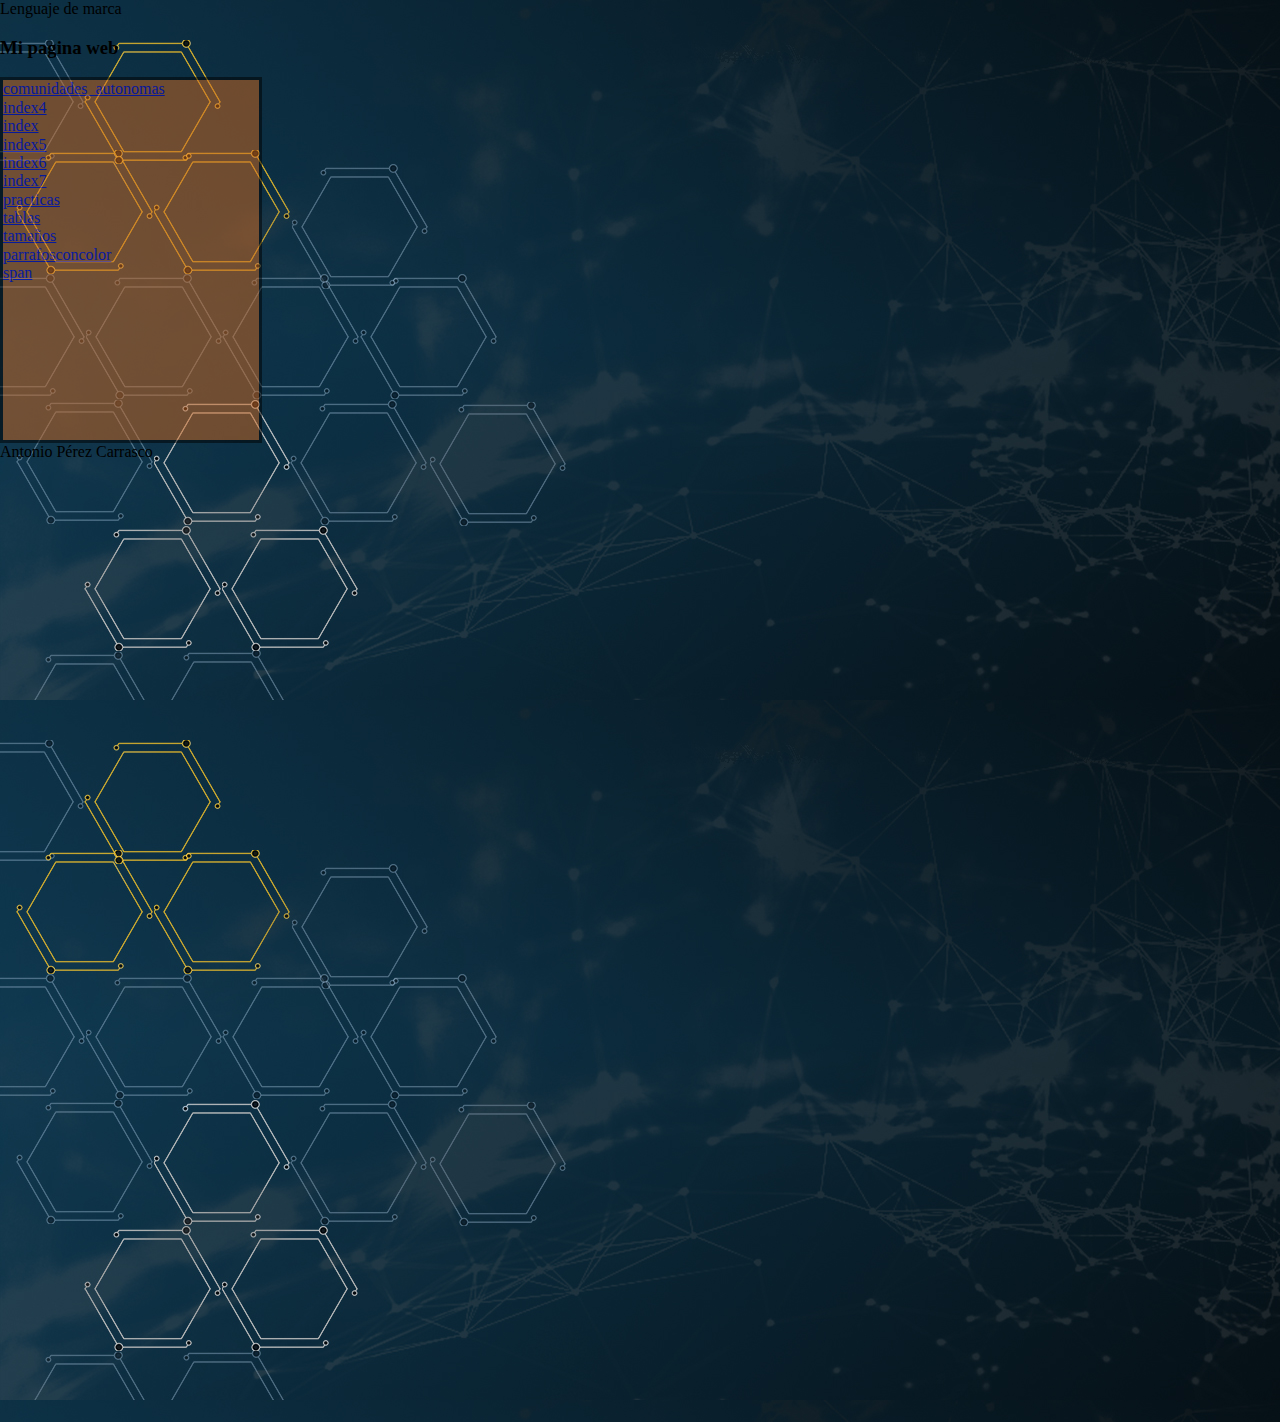
<file: index.html>
<!DOCTYPE html>
<html>
    <head>
        <meta charset="UTF-8">
        <meta http-equiv="X-UA-Compatible" content="IE-edge">
        <meta name="viewport" content="width=device-width, initial-scale-">
     
        <title>trabajos</title>
        <link rel="stylesheet" href="css/normalice.css">
        <link rel="stylesheet" href="css/estilos.css">
    </head>
    <body background="img/fondo.jpg">

        <header>Lenguaje de marca</header>


        <h3>Mi pagina web</h3>


        <div>
        <a href="src/comunidades_autonomas.html">comunidades_autonomas</a>
        <br>
        <a href="src/index.4.html">index4</a>
        <br>
        <a href="src/index.html">index</a>
        <br>
        <a href="src/index5.html">index5</a>
        <br>
        <a href="src/index6.html">index6</a>
        <br>
        <a href="src/index7.html">index7</a>
        <br>
        <a href="src/indexPracticasAntonioP.html">practicas</a>
        <br>
        <a href="src/tablas (2).html">tablas</a>
        <br>
        <a href="src/tamaños.html">tamaños</a>
        <br>
        <a href="src/parrafoconcolor.html">parrafosconcolor</a>
        <br>
        <a href="src/nuevohtml.html">span</a>
    </div>


    <footer>Antonio Pérez Carrasco</footer>

    </body>
</html>
</file>
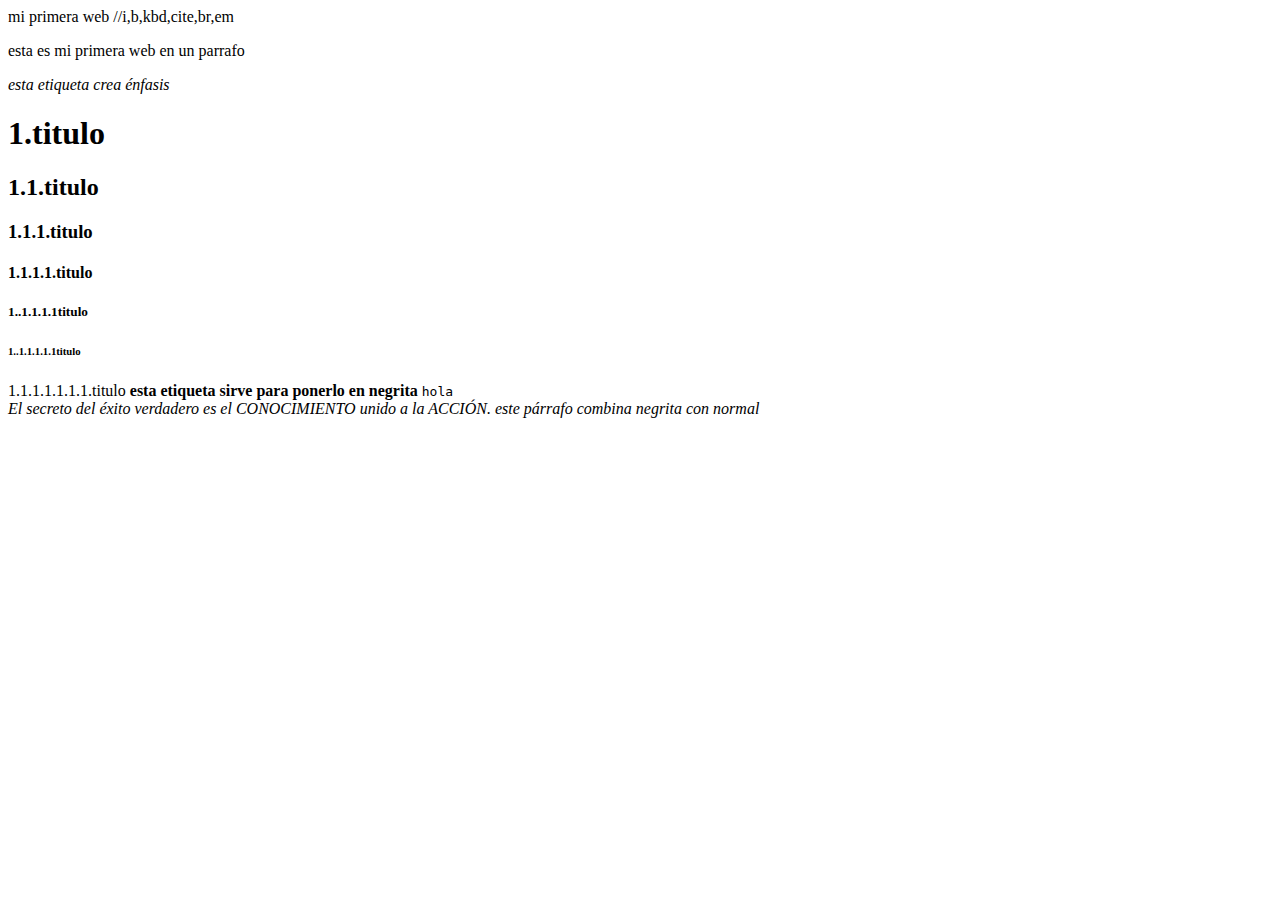
<file: src/index.html>
<!DOCTYPE html>
    <html>
        <head>
           <tittle>mi primera web</tittle>
        </head>
            <body>
                //i,b,kbd,cite,br,em
                <p>esta es mi primera web en un parrafo</p>
                <i>esta etiqueta crea énfasis</i>
                <h1>1.titulo</h1>
                <h2>1.1.titulo</h2>
                <h3>1.1.1.titulo</h3>
                <h4>1.1.1.1.titulo</h4>
                <h5>1..1.1.1.1titulo</h5>
                <h6>1..1.1.1.1.1titulo</h6>
                <h7>1.1.1.1.1.1.1.titulo</h7>
                <b>esta etiqueta sirve para ponerlo en negrita</b>
                <kbd>hola</kbd>
                <br>
                <cite>
                    El secreto del éxito verdadero es el CONOCIMIENTO unido a la ACCIÓN.
                </cite>
                <em>este párrafo combina negrita con normal</em>
            </body>
    
    </html>
</file>
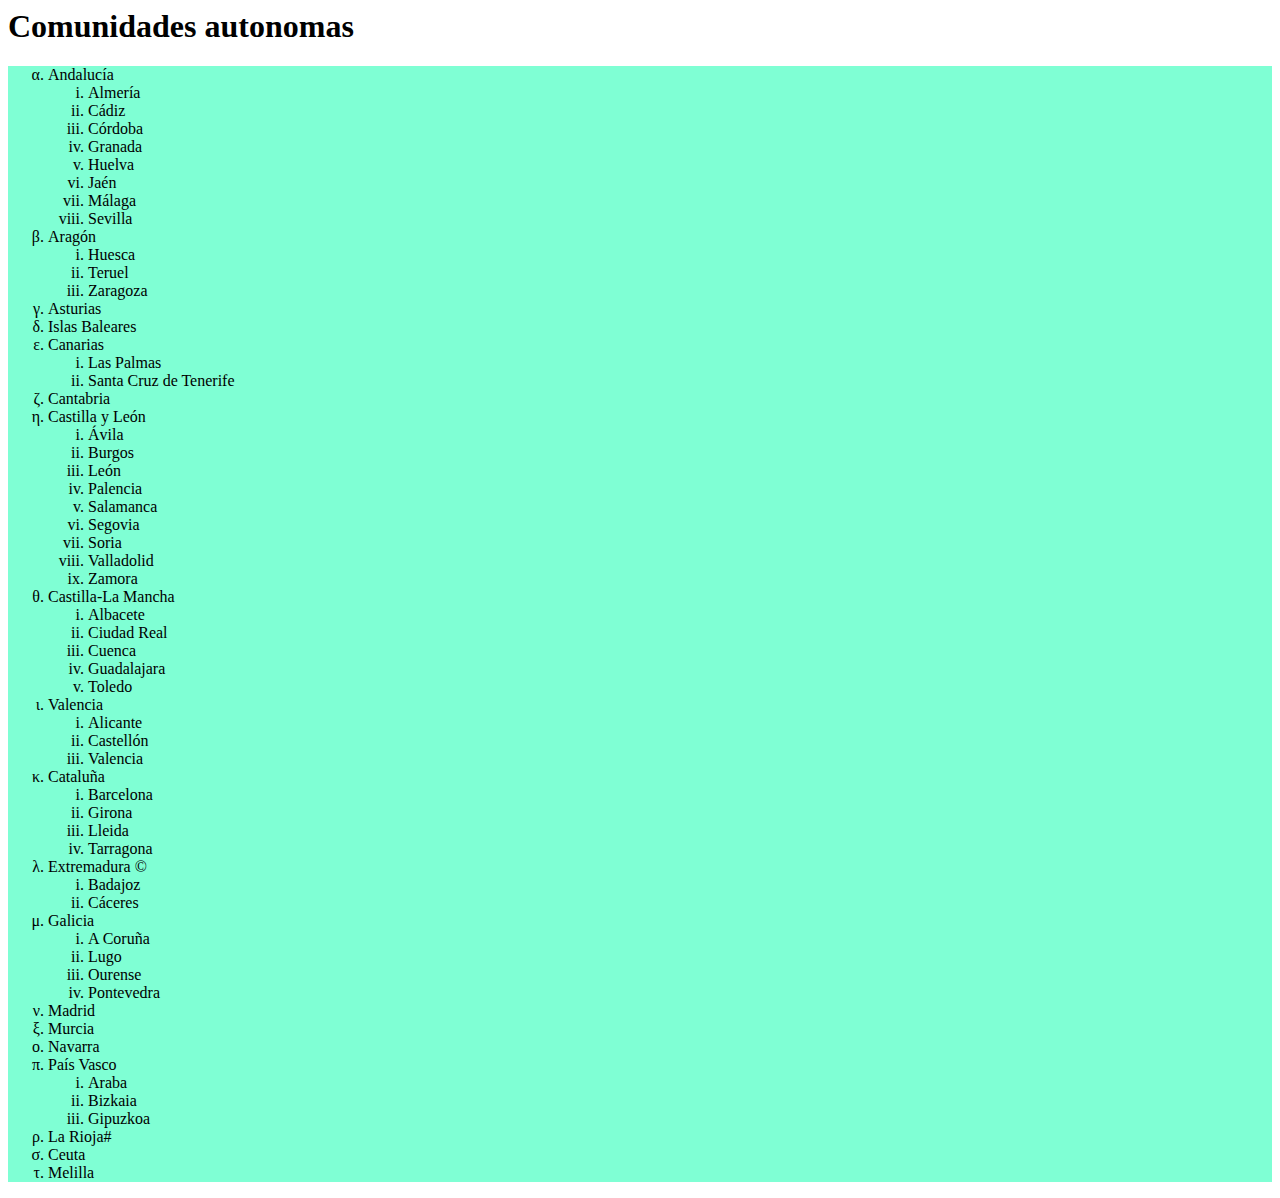
<file: src/comunidades_autonomas.html>
<DOCTYPE html>
    <html>
<head>
    <meta charset="UTF-8">
    <meta http-equiv="X-UA-Compatible" content="IE-edge">
    <meta name="viewport" content="width=device-width, initial-scale-">
    <title>comunidades</title>
    <style>
        .general{
            list-style: lower-greek;
        }
        .subg{
            list-style: lower-roman;
        }
        div{
            background-color: aquamarine;
            border-color: red;
            border: 300px;
            left: 0;
        }
    </style>
</head>
<body>
<h1>Comunidades autonomas</h1>
<div>
<ul class="general">
    
    <li>Andalucía</li>
    <ul class="subg">
        <li>Almería</li>
        <li>Cádiz</li>
        <li>Córdoba</li>
        <li>Granada</li>
        <li>Huelva</li>
        <li>Jaén</li>
        <li>Málaga</li>
        <li>Sevilla</li>

    </ul>
    <li>Aragón</li>
    <ul class="subg">
        <li>Huesca</li>
        <li>Teruel</li>
        <li>Zaragoza</li>
        

    </ul>
    <li>Asturias</li>
    
    <li>Islas Baleares</li>
    
    <li>Canarias</li>
    <ul class="subg">
        <li>Las Palmas</li>
        <li>Santa Cruz de Tenerife</li>
    </ul>
    <li>Cantabria</li>
    
    <li>Castilla y León</li>
    <ul class="subg">
        <li>Ávila</li>
        <li>Burgos</li>
        <li>León</li>
        <li>Palencia</li>
        <li>Salamanca</li>
        <li>Segovia</li>
        <li>Soria</li>
        <li>Valladolid</li>
        <li>Zamora</li>
    </ul>
    <li>Castilla-La Mancha</li>
    <ul class="subg">
        <li>Albacete</li>
        <li>Ciudad Real</li>
        <li>Cuenca</li>
        <li>Guadalajara</li>
        <li>Toledo</li>
    </ul>
    <li>Valencia</li>
    <ul class="subg">
        <li>Alicante</li>
        <li>Castellón</li>
        <li>Valencia</li>
        
    </ul>
    <li>Cataluña</li>
    <ul class="subg">
        <li>Barcelona</li>
        <li>Girona</li>
        <li>Lleida</li>
        <li>Tarragona</li>
    </ul>
    <li>Extremadura &copy; </li>
    <ul class="subg">
        <li>Badajoz</li>
        <li>Cáceres</li>
    </ul>
    <li>Galicia</li>
    <ul class="subg">
        <li>A Coruña</li>
        <li>Lugo</li>
        <li>Ourense</li>
        <li>Pontevedra</li>
    </ul>
    <li>Madrid</li>
   <li>Murcia</li>
   <li>Navarra</li>
    <li>País Vasco</li>
    <ul class="subg">
        <li>Araba</li>
        <li>Bizkaia</li>
        <li>Gipuzkoa</li>
    </ul>
    <li>La Rioja&#35;

    </li>
   
    <li>Ceuta</li>
    <li>Melilla</li>
</ul>
</div>
</body>
    </html>
</file>
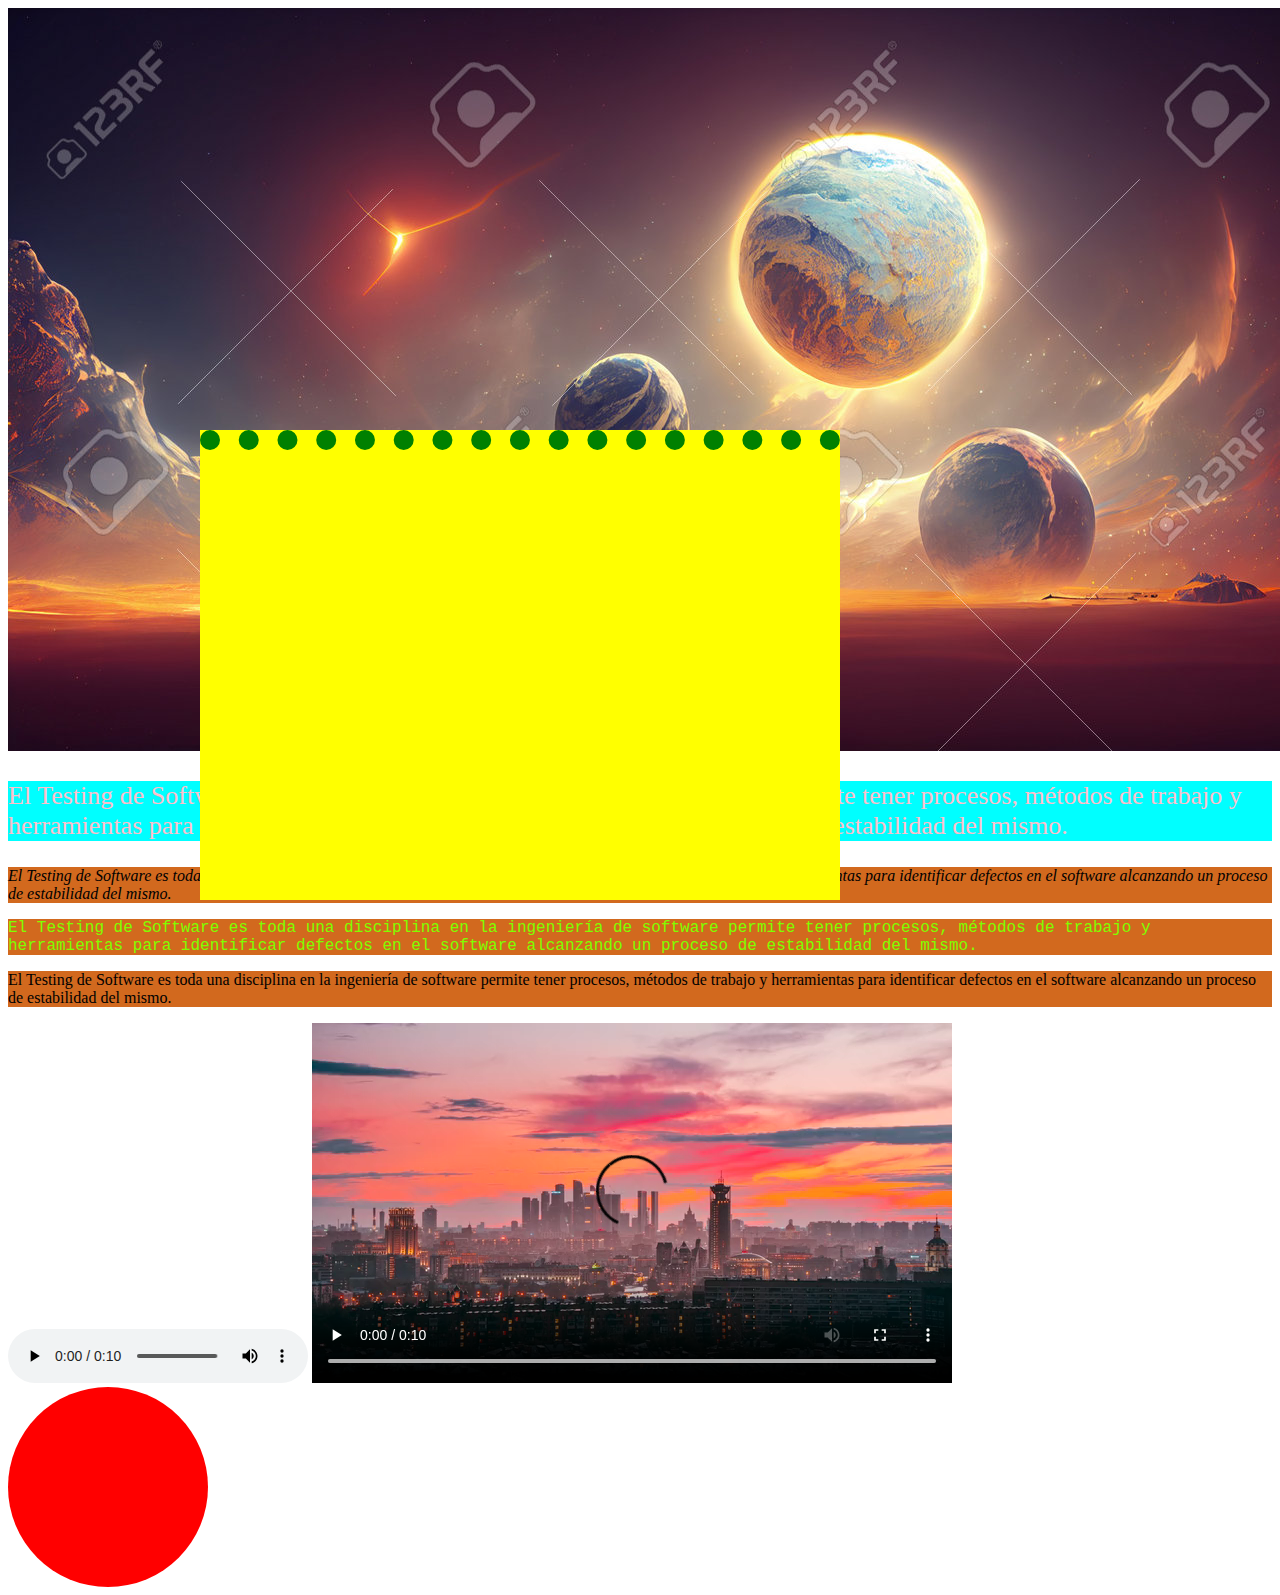
<file: src/index.4.html>
<!DOCTYPE html>
<html>
    <head>
        <meta charset="UTF-8">
        <meta http-equiv="X-UA-Compatible" content="IE-edge">
        <meta name="viewport" content="width=device-width, initial-scale-">
        <title>Repaso css</title>

        <style>
            #p1{
                font-style: italic;
            }
            #p2{
                color: green;
                background-color: aqua;
            }
            p{
                background-color: chocolate;
            }
            .c1{
                font-style: 1600px;
                color: blueviolet;
            }
            .clase2{
                font-family: 'Courier New', Courier, monospace;
                color: chartreuse;
            }
            .azul{
                border-bottom: blue solid groove 5px;
                border-top: green 20px dotted;
                width: 50vw;
                height: 50vh;
                position: fixed;
                left: 200px;
                bottom: 0px;
               /* top: 200px;*/
                background-color: yellow;
            }
        </style>
    </head>
    <body>
        <img src="./../img/hola.jpg">
        <p  style= "color: pink; font-size: 26px;"  id="p2" >El Testing de Software es toda una disciplina en la ingeniería de software permite tener procesos, métodos de trabajo y herramientas para identificar defectos en el software alcanzando un proceso de estabilidad del mismo.</p>
        <p id="p1">El Testing de Software es toda una disciplina en la ingeniería de software permite tener procesos, métodos de trabajo y herramientas para identificar defectos en el software alcanzando un proceso de estabilidad del mismo.</p>
        <p class="c1 clase2 ">El Testing de Software es toda una disciplina en la ingeniería de software permite tener procesos, métodos de trabajo y herramientas para identificar defectos en el software alcanzando un proceso de estabilidad del mismo.</p>
        <p >El Testing de Software es toda una disciplina en la ingeniería de software permite tener procesos, métodos de trabajo y herramientas para identificar defectos en el software alcanzando un proceso de estabilidad del mismo.</p>
        <audio src="./../audio/ambient-piano-logo-165357.mp3" controls>ssss</audio>
        <video src="./../vid/173137 (360p).mp4" controls>ssss</video>
        <div style="width: 200px; height: 200px; background-color: red; border-radius: 50%;"></div>
        <div class="azul"></div>



    </body>
</html>
</file>
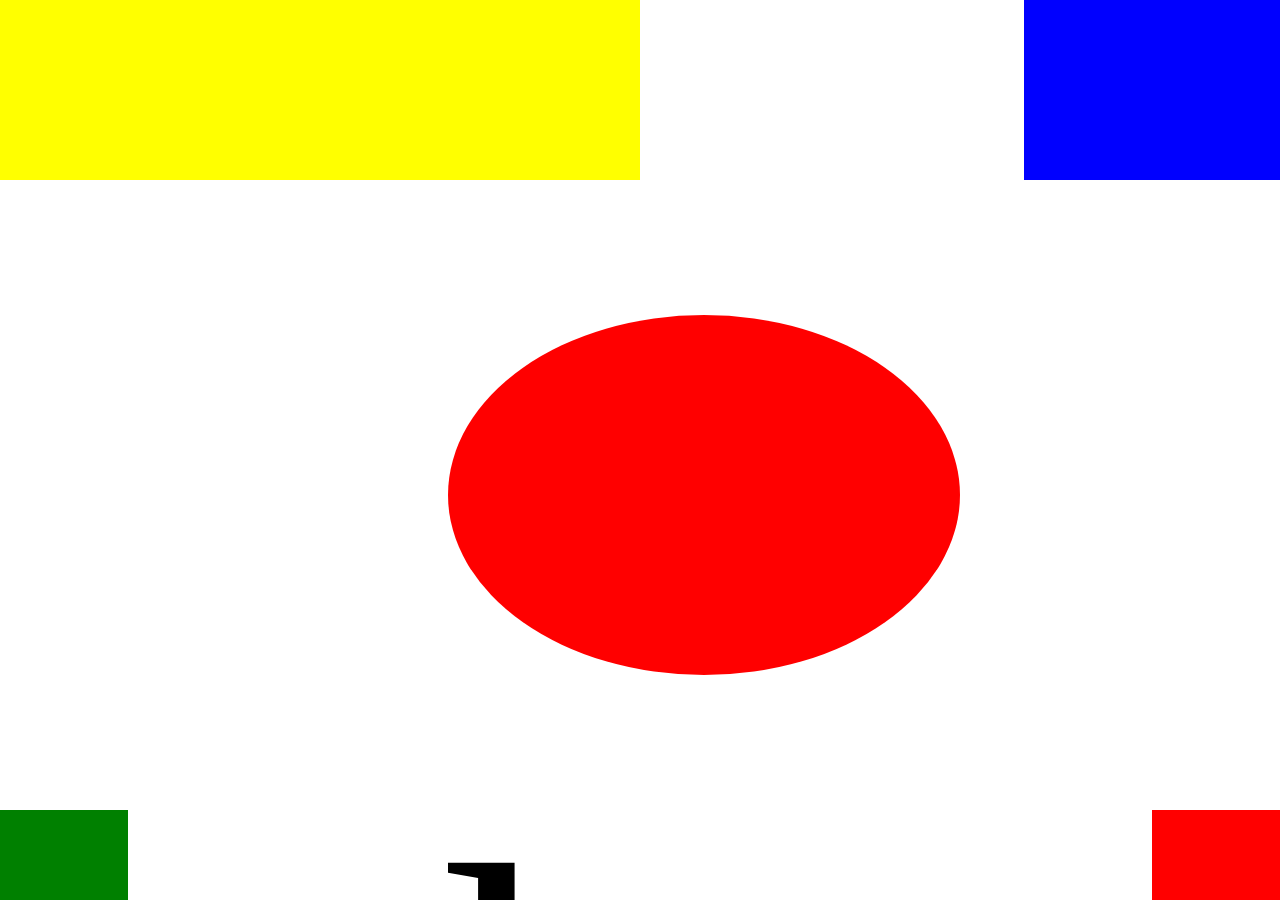
<file: src/index5.html>
<!DOCTYPE html>
<html>
    <head>
        <meta charset="UTF-8">
        <meta http-equiv="X-UA-Compatible" content="IE-edge">
        <meta name="viewport" content="width=device-width, initial-scale-">
        <title>position</title>
        <style>
            .p1{
                position: fixed;
                width: 50vw; 
                height: 20vh; 
                background-color: yellow; 
                top: 0; 
                left: 0;
            }
            .p2{
                position: fixed;
                width: 20vw; 
                height: 20vh;  
                background-color: blue; 
                top: 0px; 
                left: 80vw;
                bottom: 100vh;
                right: 0;
            }
            .p3{
                position: fixed;
                width: 40vw; 
                height: 40vh; 
                background-color: red;
                 border-radius: 50%;
                 top: 35vh;
                 /*bottom: 50vh;*/
                 left: 35vw;
                 /*right: 50vw;*/
            }
            .p4{
                position: fixed;
                width: 10vw; 
                height: 10vh;  
                background-color: green; 
                bottom: 0px; 
                left: 0px;

            }
            .p5{
                position: fixed;
                width: 10vw; 
                height: 10vh;  
                background-color: red; 
                bottom: 0px; 
                right: 0px;
            }
        </style>
    </head>
    <body>
        <div class="p1" ></div>
        <div class="p2" ></div>
        <div class="p3"><p style="font-size: 50vh;">buenos dias</p></div>
        <div  class="p4"></div>
        <div class="p5" ></div>
    </body>
</html>
</file>
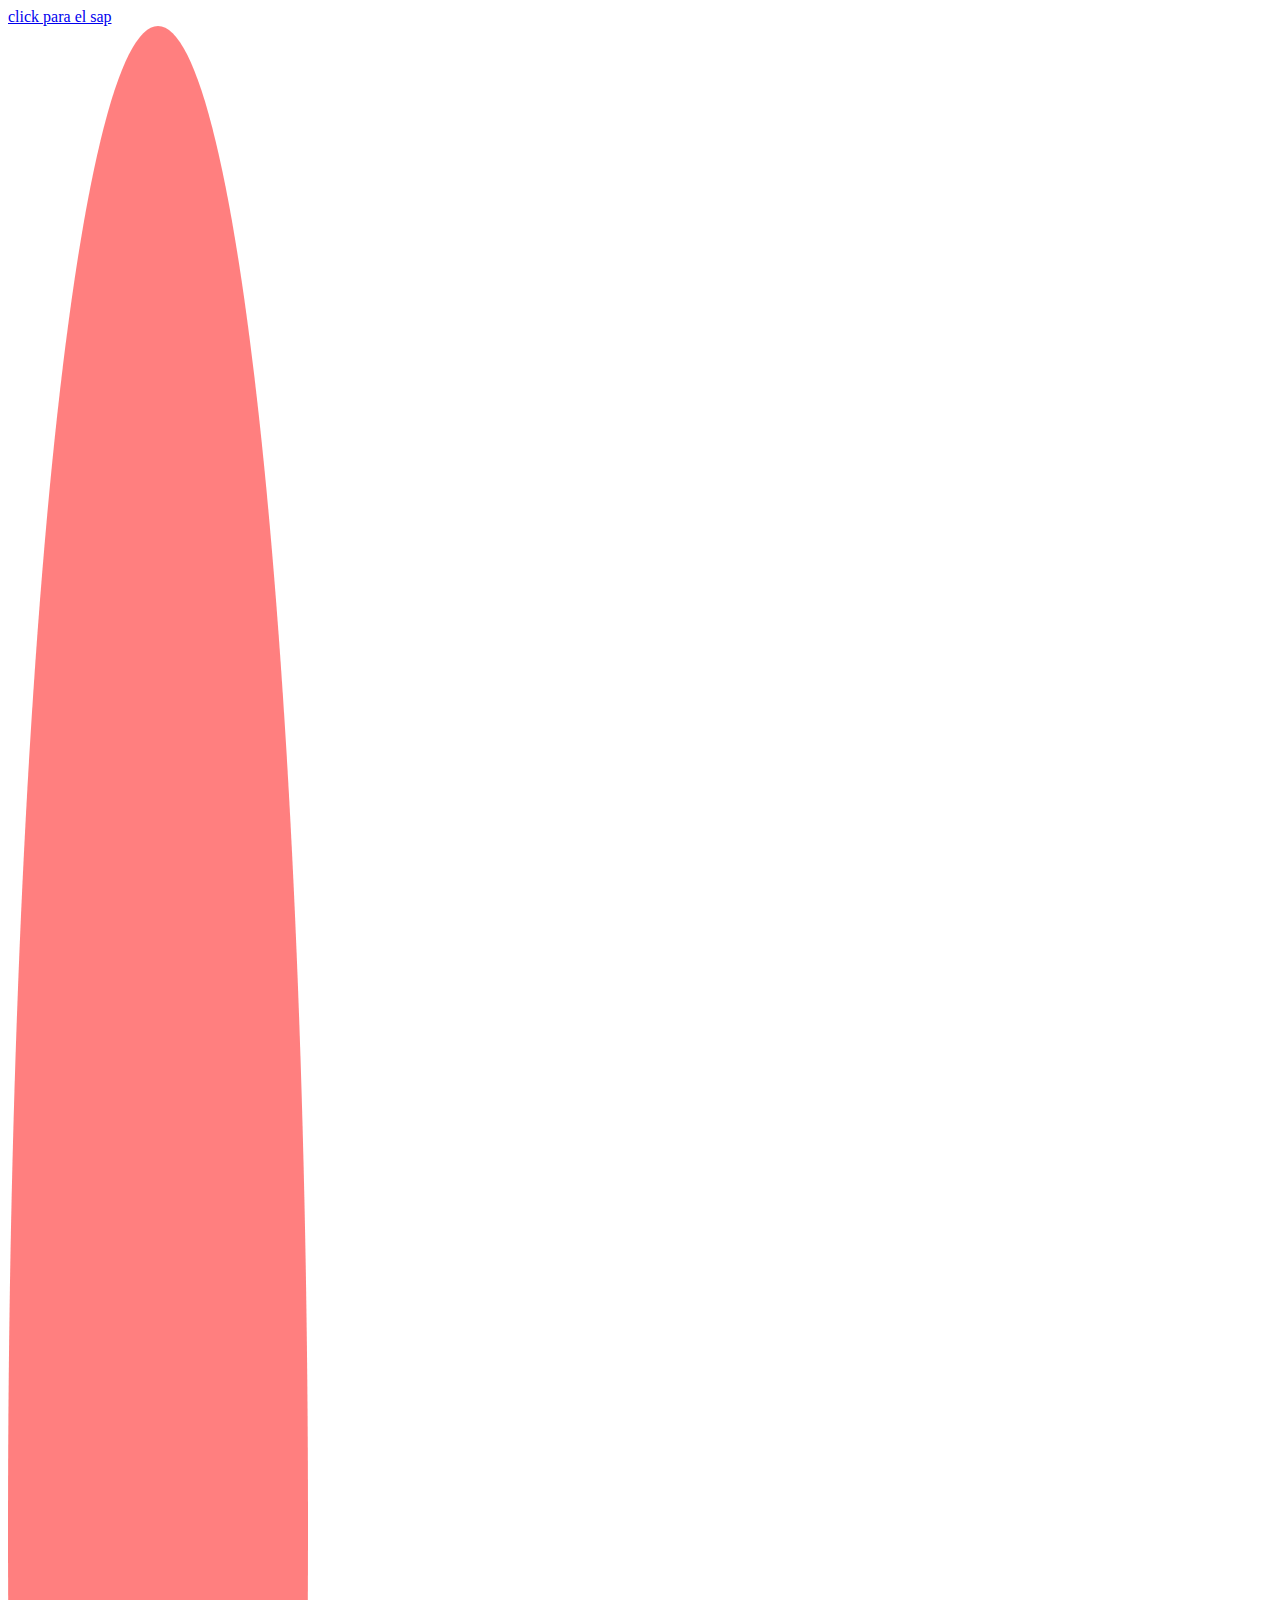
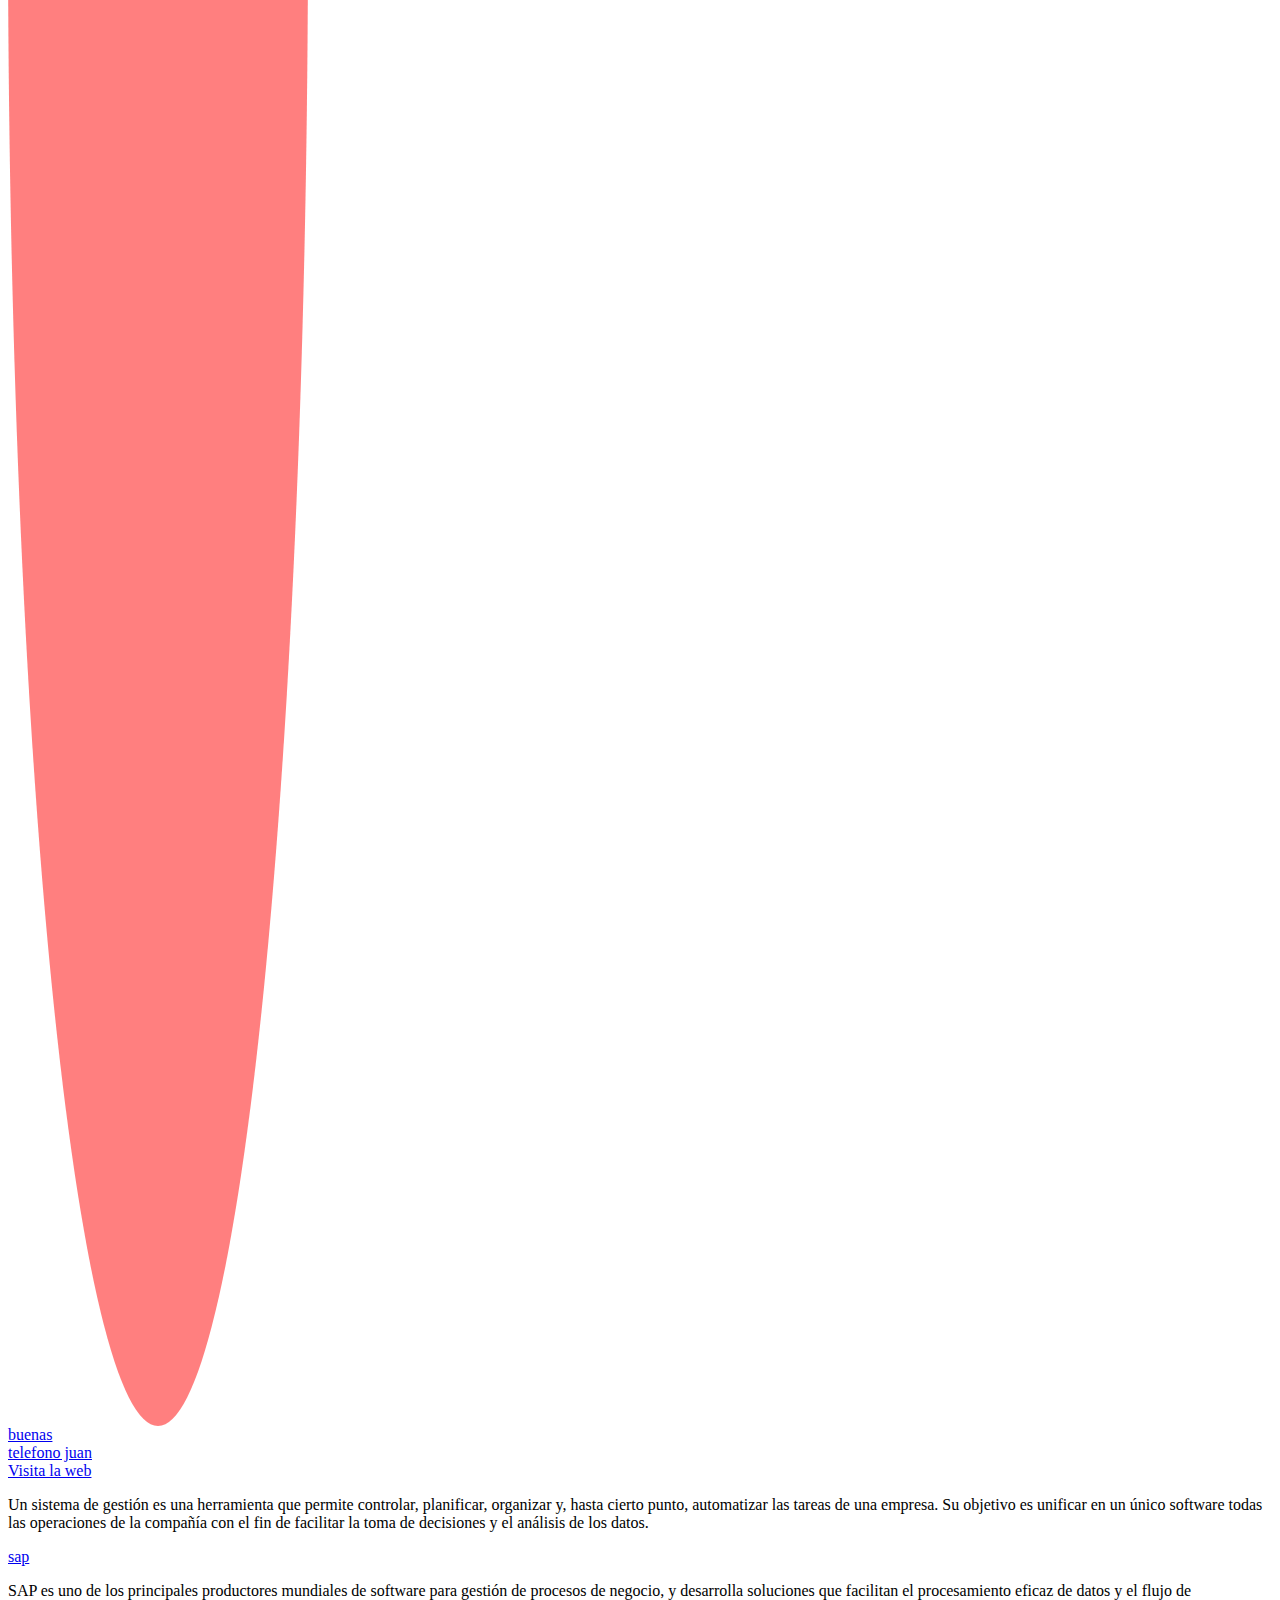
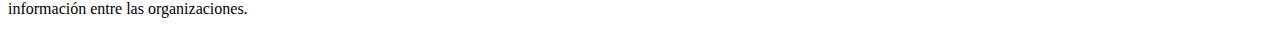
<file: src/index6.html>
<!DOCTYPE html>
<html>
    <head>
        <meta charset="UTF-8">
        <meta http-equiv="X-UA-Compatible" content="IE-edge">
        <meta name="viewport" content="width=device-width, initial-scale-">
        <title>anclaje</title>
        <style>
            a{
                display: block;
            }
            .bolita{
                background-color: red;
                width: 300px;
                height: 3000px;
                border-radius: 50%;
                position: static;
                left: calc(50vw - 150px);
                top: calc(50vh - 150px);
                opacity: 50%;
            }
            *{
                scroll-behavior: smooth;
            }
        </style>
    </head>
    <body>
        <a href="#sap"> click para el sap</a>
        <div class="bolita"></div>
        <a href="mailto:sjajasjajdajs@gmail.com">buenas </a>
        <a href="tel: +3469696969">telefono juan </a>
        <a href="https://www.sage.com/es-es/blog/sistema-de-gestion-empresarial-que-es/" target="_blank">Visita la web</a>
        <p>Un sistema de gestión es una herramienta que permite controlar, planificar, organizar y, hasta cierto punto, automatizar las tareas de una empresa. Su objetivo es unificar en un único software todas las operaciones de la compañía 
            con el fin de facilitar la toma de decisiones y el análisis de los datos.</p>
            <a href="https://www.sap.com/spain/about/what-is-sap.html" target="_self" title="Explicando lo que es el sap">sap</a>
            <p id="sap">SAP es uno de los principales productores mundiales de software para gestión de procesos de negocio, y desarrolla soluciones que facilitan el procesamiento eficaz de datos y el flujo de información entre las organizaciones.
           </p> 
          
    </body>
</html>
</file>
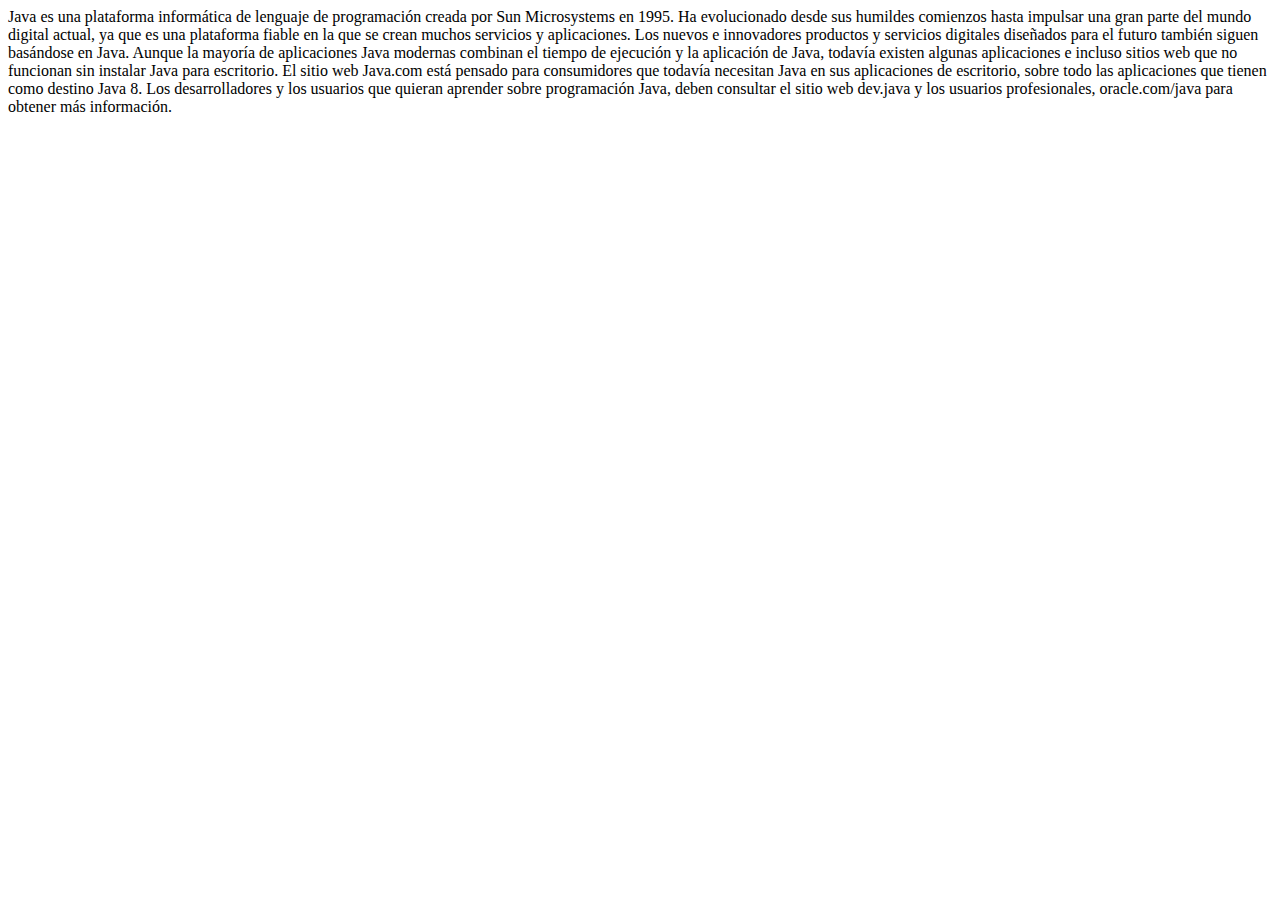
<file: src/index7.html>
<DOCTYPE html>
    <html>
<head>
    <meta charset="UTF-8">
    <meta http-equiv="X-UA-Compatible" content="IE-edge">
    <meta name="viewport" content="width=device-width, initial-scale-">
    <title>medidas rem em</title>

</head>
<body>
<p>
    Java es una plataforma informática de lenguaje de programación creada por Sun Microsystems en 1995.
     Ha evolucionado desde sus humildes comienzos hasta impulsar una gran parte del mundo digital actual, 
     ya que es una plataforma fiable en la que se crean muchos servicios y aplicaciones. 
     Los nuevos e innovadores productos y servicios digitales diseñados 
     para el futuro también siguen basándose en Java.
    Aunque la mayoría de aplicaciones Java modernas combinan el 
    tiempo de ejecución y la aplicación de Java, todavía existen algunas aplicaciones e incluso sitios web 
    que no funcionan sin instalar Java para escritorio. El sitio web Java.com está pensado para consumidores
     que todavía necesitan Java en sus aplicaciones de escritorio, sobre todo las aplicaciones que tienen como
      destino Java 8. Los desarrolladores y los usuarios que quieran aprender sobre programación Java,
       deben consultar el sitio web dev.java y los usuarios profesionales, oracle.com/java para obtener más 
       información.
</p>

</body>
    </html>
</file>
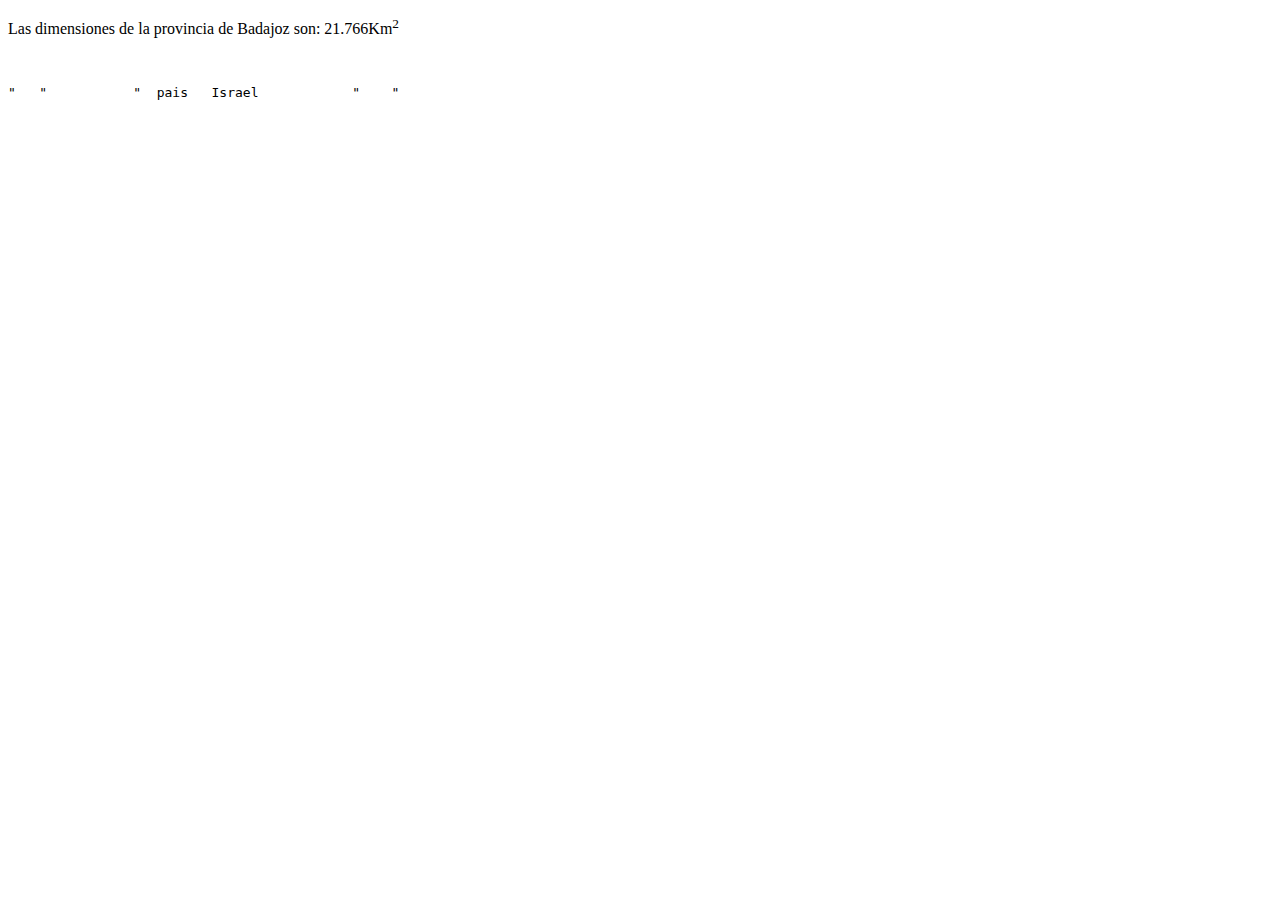
<file: src/indexPracticasAntonioP.html>
<!DOCTYPE html>
<html>
    <head>
        <meta charset="utf-8">
        <meta http-equiv="X-UA_Compatible" content="IE-edge">
        <meta name="viewport" content="width=device, initial-scale=1.0">
        <meta name="autor" content="Antonio">
        <meta name="description" content="un blog sobre el uso de etiquetas">
        <meta name="keyword" content="estiquetas,texto,html,basico">
        <!--INFO-->
        <title>Etiquta de texto</title>
        <!--Links-->



    </head>
    <body>

        <p>Las dimensiones de la provincia de Badajoz son: 21.766Km<sup>2</sup></p><br>
        <pre>"   "           "  pais   Israel            "    "</pre>

    </body>
</html>
</file>
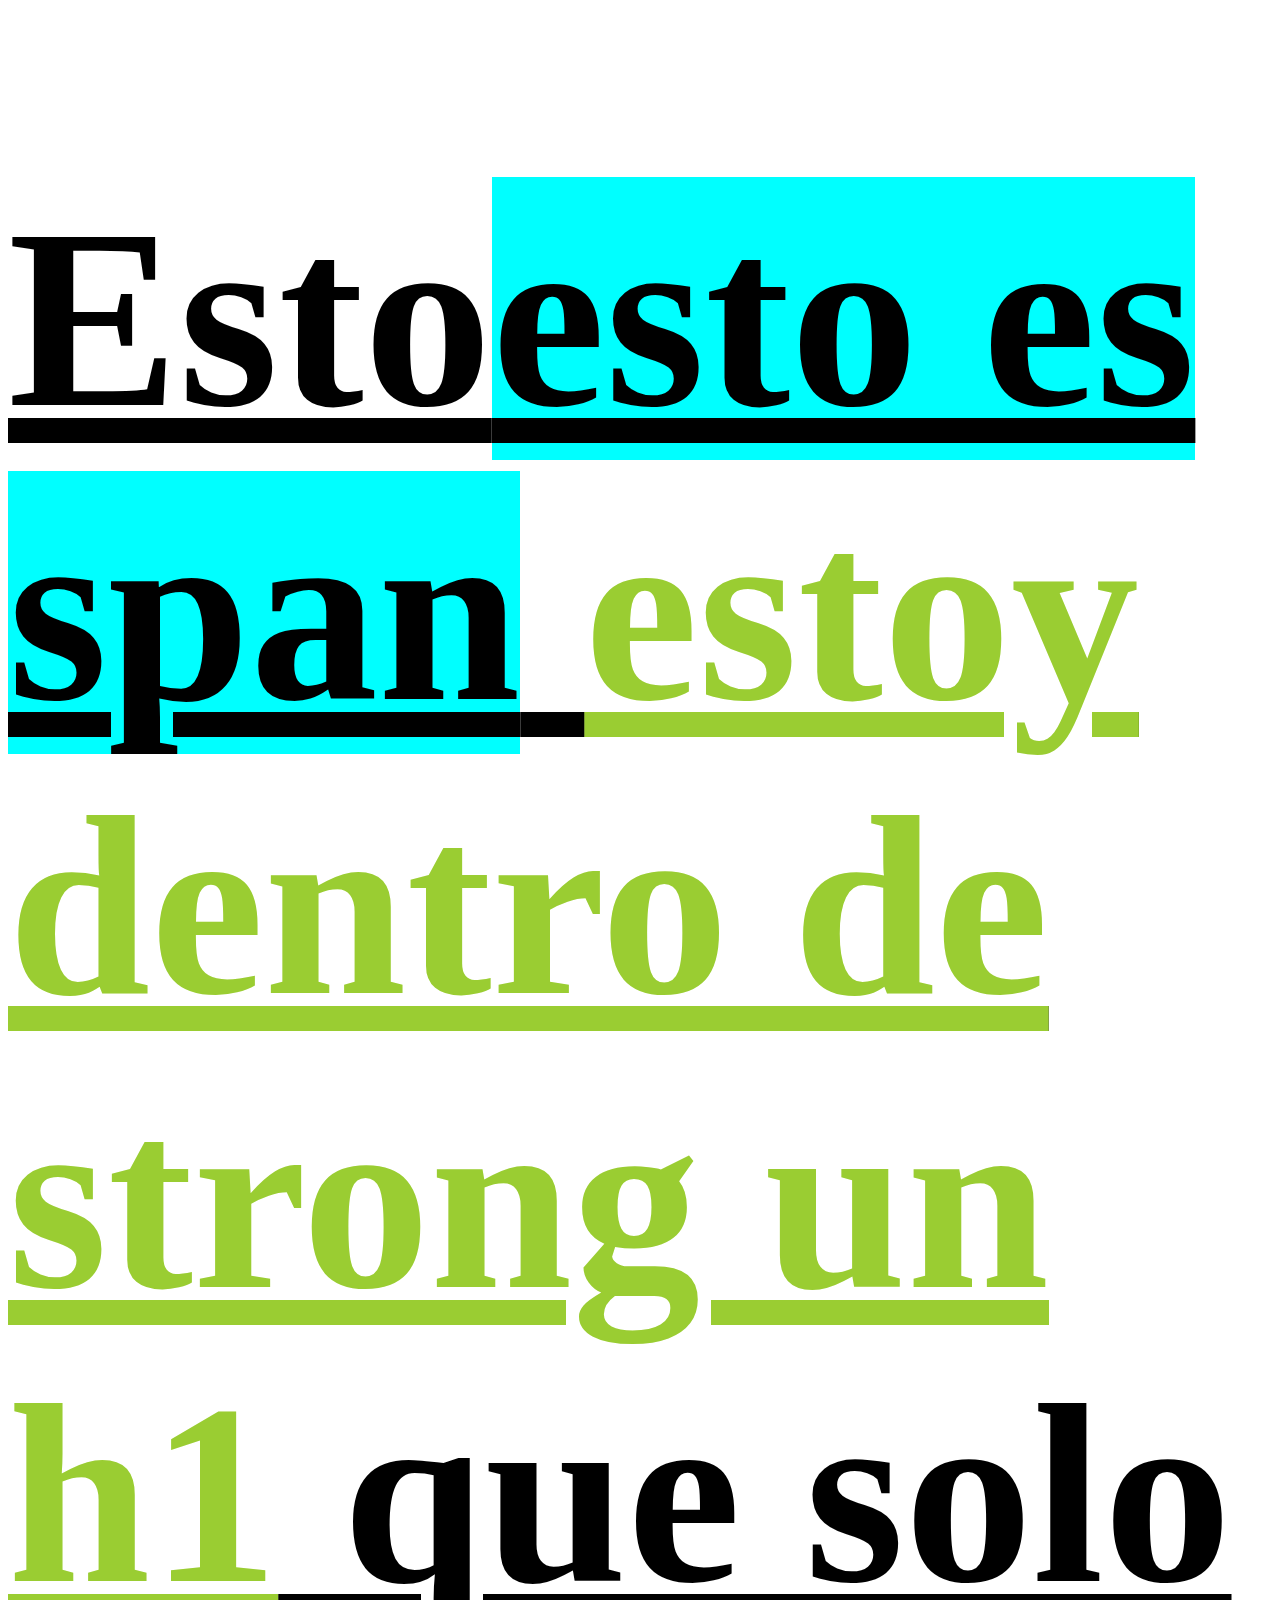
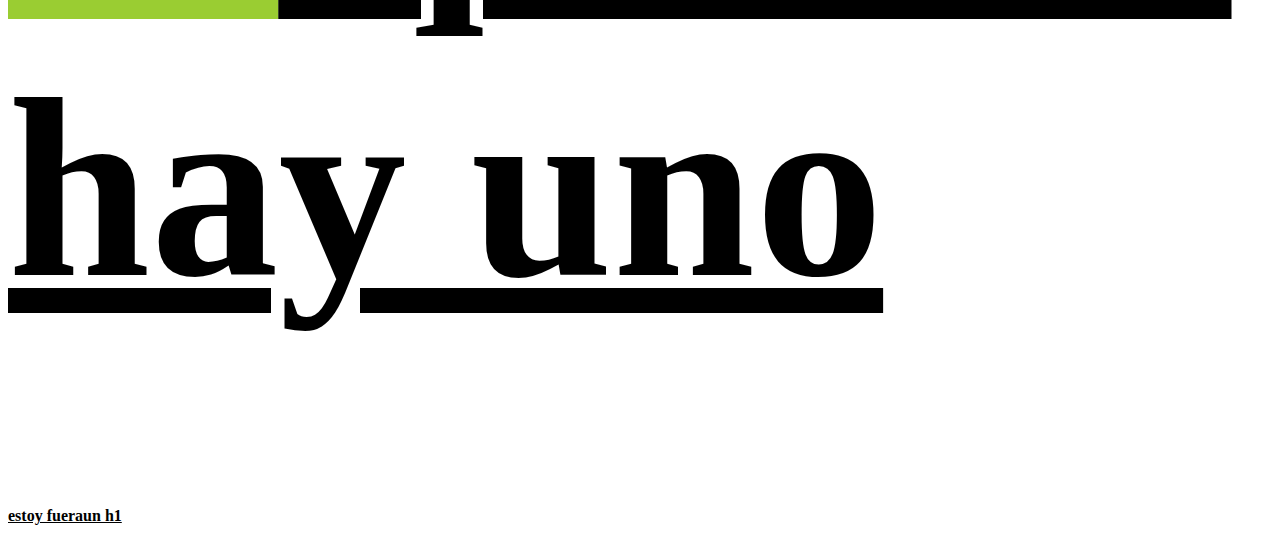
<file: src/nuevohtml.html>
<!DOCTYPE html>
<html>
    <head>
        <meta charset="UTF-8">
        <meta http-equiv="X-UA-Compatible" content="IE-edge">
        <meta name="viewport" content="width=device-width, initial-scale-">
        <title>Document</title>
        <style>
            h1, strong{
                text-decoration: underline;
                
            }

            h1{
                font-size: max(20px, 20vw) ;/*min (valor1 , valor2)*/
                
            }
            h1 strong{/*para todos los strong dentro de un h1*/
                color: yellowgreen/*1 em = 16px*/
                
           
            }
            h1>span{/* al descendiente directo*/
                background-color: aqua;
            }
            
        </style>
    </head>
    <body>
        <h1>Esto<span>esto es span</span> <strong><span>estoy dentro de strong un h1</span></strong> que solo hay uno</h1>
        <strong> estoy fueraun h1</strong>
    </body>
</html>
</file>
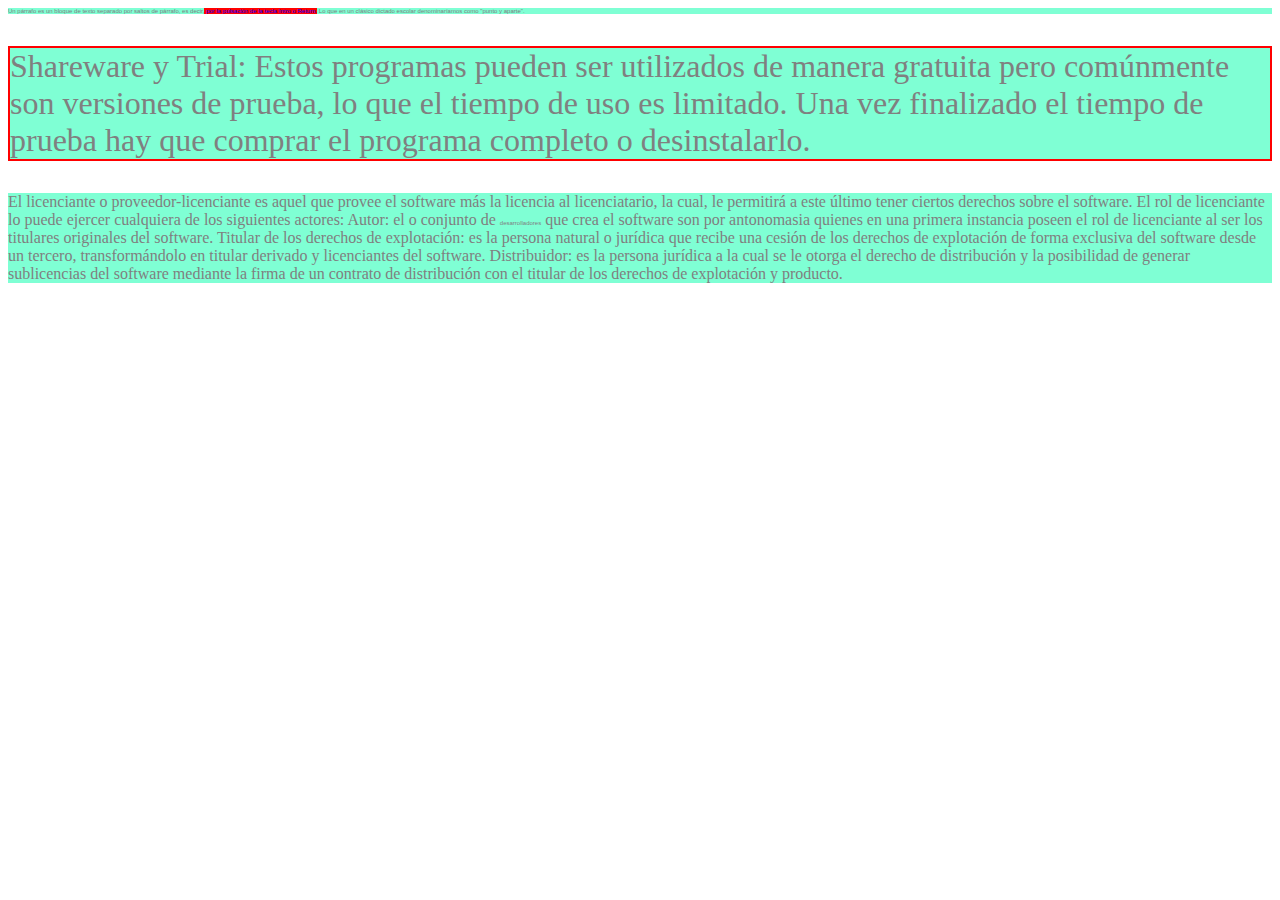
<file: src/parrafoconcolor.html>
<!DOCTYPE html>
<html>

<head>
<title>Parrafo con color</title>
<style  >
    p{  color: gray;
        background-color: aquamarine;
    
    
    }
    #p2{
        font-size: 32px;
        border: red 2px solid;
    } 
    .stp{
        font-family: Verdana, Geneva, Tahoma, sans-serif;
        font-size: 6px;
    }

</style>
</head>
<body>
    <p class="stp">Un párrafo es un bloque de texto separado por saltos de párrafo, es decir,<span style="color: blue; background-color: red;" > por la pulsación de la tecla Intro o Return.</span> Lo que en un clásico dictado escolar denominaríamos como "punto y aparte".</p>
    <p id="p2">Shareware y Trial: Estos programas pueden ser utilizados de manera gratuita pero comúnmente son versiones de prueba, lo que el tiempo de uso es limitado. Una vez finalizado el tiempo de prueba hay que comprar el programa completo o desinstalarlo.</p>
    <p >
        El licenciante o proveedor-licenciante es aquel que provee el software más la licencia al licenciatario, la cual, le permitirá a este último tener ciertos derechos sobre el software. El rol de licenciante lo puede ejercer cualquiera de los siguientes actores:

        Autor: el o conjunto de <span class="stp">desarrolladores</span> que crea el software son por antonomasia quienes en una primera instancia poseen el rol de licenciante al ser los titulares originales del software.
        Titular de los derechos de explotación: es la persona natural o jurídica que recibe una cesión de los derechos de explotación de forma exclusiva del software desde un tercero, transformándolo en titular derivado y licenciantes del software.
        Distribuidor: es la persona jurídica a la cual se le otorga el derecho de distribución y la posibilidad de generar sublicencias del software mediante la firma de un contrato de distribución con el titular de los derechos de explotación y producto.  
    </p>

</body>


</html>
</file>
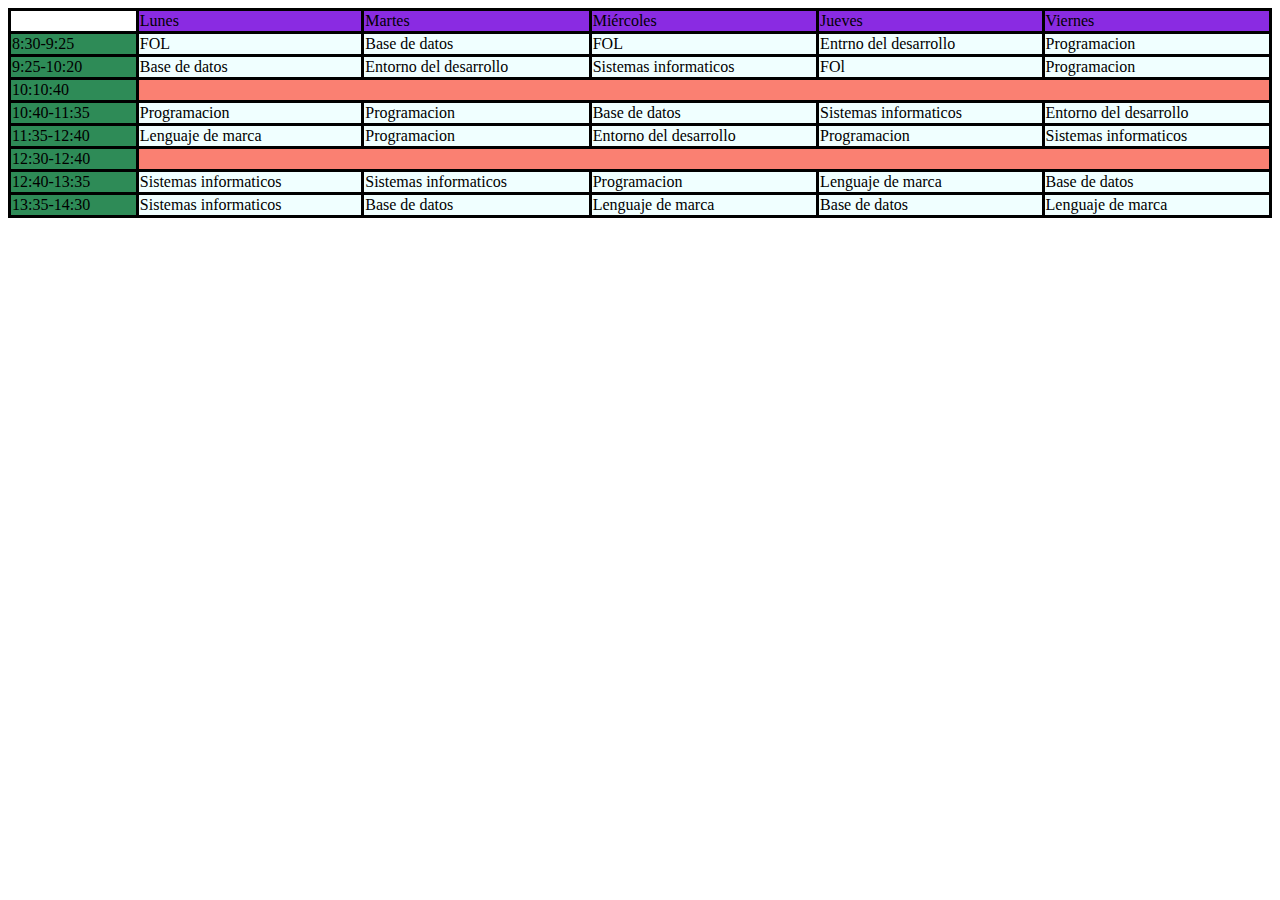
<file: src/tablas (2).html>
<!DOCTYPE html>
<html>
    <head>
        <meta charset="UTF-8">
        <meta http-equiv="X-UA-Compatible" content="IE-edge">
        <meta name="viewport" content="width=device-width, initial-scale-">
        <title>tablas</title>
        <style>
            table{
               border-color: brown 5px ;
               border: solid;
               width: 100%;
               border-collapse: collapse;

            }
            .d{
                border: 3px solid;
                border-color: black;
                background-color: blueviolet;
            }
            .h{
                background-color: seagreen;
                border: 3px solid;
            }
            .blanco{
                background-color: white;
            }
            .recreo{
                background-color: salmon;
                border: 3px solid;
            }
            .clase{
                border: solid 3px;
                background-color: azure;

            }
            .c{
                border: solid;
            }


            </style>




    </head>
        <body>
            <table>

                <tr class="d">
                    <td class="blanco"> </td>
                    <td class="c">Lunes</td>
                    <td class="c">Martes</td>
                    <td class="c">Miércoles</td>
                    <td class="c">Jueves</td>
                    <td class="c">Viernes</td>
                </tr>
                <tr class="clase">
                    <td class="h">8:30-9:25</td>
                    <td class="c">FOL</td>
                    <td class="c">Base de datos</td>
                    <td class="c">FOL</td>
                    <td class="c">Entrno del desarrollo</td>
                    <td class="c">Programacion</td>
                </tr>
                <tr class="clase">
                    <td class="h">9:25-10:20</td>
                    <td class="c">Base de datos</td>
                    <td class="c">Entorno del desarrollo</td>
                    <td class="c">Sistemas informaticos</td>
                    <td class="c">FOl</td>
                    <td class="c">Programacion</td>
                </tr>
                <tr class="recreo">
                    <td class="h">10:10:40</td>
                    <td></td>
                    <td></td>
                    <td></td>
                    <td></td>
                    <td></td>
                </tr>
                <tr class="clase">
                    <td class="h">10:40-11:35</td>
                    <td class="c">Programacion</td>
                    <td class="c">Programacion</td>
                    <td class="c">Base de datos</td>
                    <td class="c">Sistemas informaticos</td>
                    <td class="c">Entorno del desarrollo</td>
                </tr>
                <tr class="clase">
                    <td class="h">11:35-12:40</td>
                    <td class="c">Lenguaje de marca</td>
                    <td class="c">Programacion</td>
                    <td class="c">Entorno del desarrollo</td>
                    <td class="c">Programacion</td>
                    <td class="c">Sistemas informaticos</td>
                </tr>
                <tr class="recreo">
                    <td class="h">12:30-12:40</td>
                    <td></td>
                    <td></td>
                    <td></td>
                    <td></td>
                    <td></td>
                </tr>
                <tr class="clase">
                    <td class="h">12:40-13:35</td>
                    <td class="c">Sistemas informaticos</td>
                    <td class="c">Sistemas informaticos</td>
                    <td class="c">Programacion</td>
                    <td class="c">Lenguaje de marca</td>
                    <td class="c">Base de datos</td>
                </tr>
                <tr class="clase">
                    <td class="h">13:35-14:30</td>
                    <td class="c">Sistemas informaticos</td>
                    <td class="c">Base de datos</td>
                    <td class="c">Lenguaje de marca</td>
                    <td class="c">Base de datos</td>
                    <td class="c">Lenguaje de marca</td>
                </tr>
            </table>



        </body>
</html>
</file>
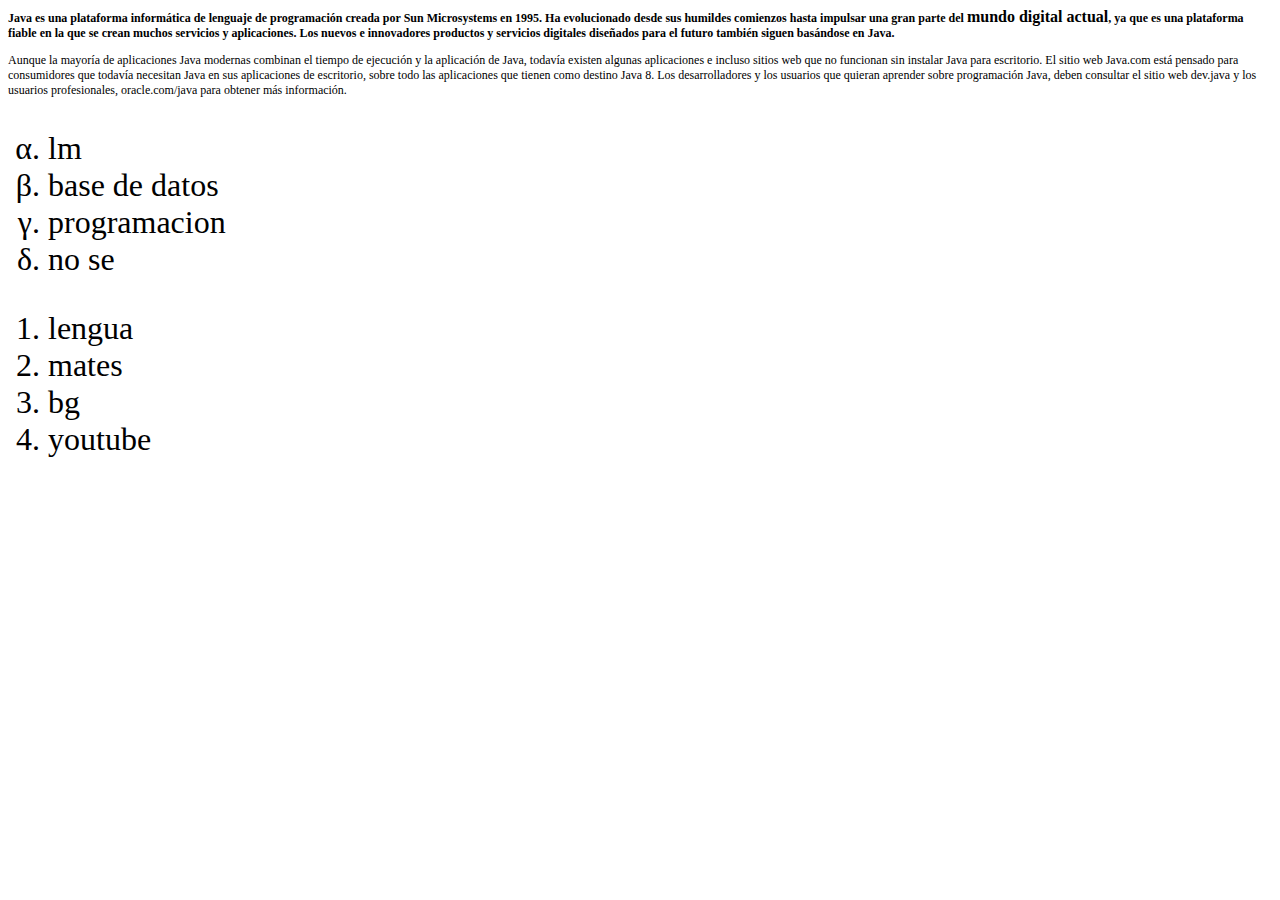
<file: src/tamaños.html>
<DOCTYPE html>
    <html>
<head>
    <meta charset="UTF-8">
    <meta http-equiv="X-UA-Compatible" content="IE-edge">
    <meta name="viewport" content="width=device-width, initial-scale-">
    <title>medidas rem em</title>
    <style>
        body{
            font-size: 32px;
        }
        p{
            font-size: 0.75rem;
        }
        div p{
            font-weight: bold;
            color: rgb(255,102,0,0,5);
        }
    </style>
</head>
<body>
    <div>
<p>
    Java es una plataforma informática de lenguaje de programación creada por Sun Microsystems en 1995.
     Ha evolucionado desde sus humildes comienzos hasta impulsar una gran parte del <span style="font-size: 1rem;">mundo digital actual</span>, 
     ya que es una plataforma fiable en la que se crean muchos servicios y aplicaciones. 
     Los nuevos e innovadores productos y servicios digitales diseñados 
     para el futuro también siguen basándose en Java.
</p>
</div>
<p>
    Aunque la mayoría de aplicaciones Java modernas combinan el 
    tiempo de ejecución y la aplicación de Java, todavía existen algunas aplicaciones e incluso sitios web 
    que no funcionan sin instalar Java para escritorio. El sitio web Java.com está pensado para consumidores
     que todavía necesitan Java en sus aplicaciones de escritorio, sobre todo las aplicaciones que tienen como
      destino Java 8. Los desarrolladores y los usuarios que quieran aprender sobre programación Java,
       deben consultar el sitio web dev.java y los usuarios profesionales, oracle.com/java para obtener más 
       información.

    </p>
    <ul style="list-style: lower-greek;">
    <li>lm</li>
    <li>base de datos</li>
    <li>programacion</li>
    <li>no se</li>
    </ul>
    <ol >
        <li>lengua</li>
        <li>mates</li>
        <li>bg</li>
        <li>youtube</li>
    </ol>

</body>
    </html>
</file>
<file: css/estilos.css>
h3{
    margin-right: 30%;
}
div{
    background-color: chocolate;
    border: solid black;
    size: 30px;
    width: 20vw; 
    height: 40vh; 
    opacity: 50%;
}
div :hover{
    opacity: 100%;
    width: 40vw; 
    height: 60vh;
    
}
footer{
    margin-bottom: 60em;
}
</file>
<file: css/normalice.css>
/*! normalize.css v8.0.1 | MIT License | github.com/necolas/normalize.css */

/* Document
   ========================================================================== */

/**
 * 1. Correct the line height in all browsers.
 * 2. Prevent adjustments of font size after orientation changes in iOS.
 */

 html {
    line-height: 1.15; /* 1 */
    -webkit-text-size-adjust: 100%; /* 2 */
  }
  
  /* Sections
     ========================================================================== */
  
  /**
   * Remove the margin in all browsers.
   */
  
  body {
    margin: 0;
  }
  
  /**
   * Render the `main` element consistently in IE.
   */
  
  main {
    display: block;
  }
  
  /**
   * Correct the font size and margin on `h1` elements within `section` and
   * `article` contexts in Chrome, Firefox, and Safari.
   */
  
  h1 {
    font-size: 2em;
    margin: 0.67em 0;
  }
  
  /* Grouping content
     ========================================================================== */
  
  /**
   * 1. Add the correct box sizing in Firefox.
   * 2. Show the overflow in Edge and IE.
   */
  
  hr {
    box-sizing: content-box; /* 1 */
    height: 0; /* 1 */
    overflow: visible; /* 2 */
  }
  
  /**
   * 1. Correct the inheritance and scaling of font size in all browsers.
   * 2. Correct the odd `em` font sizing in all browsers.
   */
  
  pre {
    font-family: monospace, monospace; /* 1 */
    font-size: 1em; /* 2 */
  }
  
  /* Text-level semantics
     ========================================================================== */
  
  /**
   * Remove the gray background on active links in IE 10.
   */
  
  a {
    background-color: transparent;
  }
  
  /**
   * 1. Remove the bottom border in Chrome 57-
   * 2. Add the correct text decoration in Chrome, Edge, IE, Opera, and Safari.
   */
  
  abbr[title] {
    border-bottom: none; /* 1 */
    text-decoration: underline; /* 2 */
    text-decoration: underline dotted; /* 2 */
  }
  
  /**
   * Add the correct font weight in Chrome, Edge, and Safari.
   */
  
  b,
  strong {
    font-weight: bolder;
  }
  
  /**
   * 1. Correct the inheritance and scaling of font size in all browsers.
   * 2. Correct the odd `em` font sizing in all browsers.
   */
  
  code,
  kbd,
  samp {
    font-family: monospace, monospace; /* 1 */
    font-size: 1em; /* 2 */
  }
  
  /**
   * Add the correct font size in all browsers.
   */
  
  small {
    font-size: 80%;
  }
  
  /**
   * Prevent `sub` and `sup` elements from affecting the line height in
   * all browsers.
   */
  
  sub,
  sup {
    font-size: 75%;
    line-height: 0;
    position: relative;
    vertical-align: baseline;
  }
  
  sub {
    bottom: -0.25em;
  }
  
  sup {
    top: -0.5em;
  }
  
  /* Embedded content
     ========================================================================== */
  
  /**
   * Remove the border on images inside links in IE 10.
   */
  
  img {
    border-style: none;
  }
  
  /* Forms
     ========================================================================== */
  
  /**
   * 1. Change the font styles in all browsers.
   * 2. Remove the margin in Firefox and Safari.
   */
  
  button,
  input,
  optgroup,
  select,
  textarea {
    font-family: inherit; /* 1 */
    font-size: 100%; /* 1 */
    line-height: 1.15; /* 1 */
    margin: 0; /* 2 */
  }
  
  /**
   * Show the overflow in IE.
   * 1. Show the overflow in Edge.
   */
  
  button,
  input { /* 1 */
    overflow: visible;
  }
  
  /**
   * Remove the inheritance of text transform in Edge, Firefox, and IE.
   * 1. Remove the inheritance of text transform in Firefox.
   */
  
  button,
  select { /* 1 */
    text-transform: none;
  }
  
  /**
   * Correct the inability to style clickable types in iOS and Safari.
   */
  
  button,
  [type="button"],
  [type="reset"],
  [type="submit"] {
    -webkit-appearance: button;
  }
  
  /**
   * Remove the inner border and padding in Firefox.
   */
  
  button::-moz-focus-inner,
  [type="button"]::-moz-focus-inner,
  [type="reset"]::-moz-focus-inner,
  [type="submit"]::-moz-focus-inner {
    border-style: none;
    padding: 0;
  }
  
  /**
   * Restore the focus styles unset by the previous rule.
   */
  
  button:-moz-focusring,
  [type="button"]:-moz-focusring,
  [type="reset"]:-moz-focusring,
  [type="submit"]:-moz-focusring {
    outline: 1px dotted ButtonText;
  }
  
  /**
   * Correct the padding in Firefox.
   */
  
  fieldset {
    padding: 0.35em 0.75em 0.625em;
  }
  
  /**
   * 1. Correct the text wrapping in Edge and IE.
   * 2. Correct the color inheritance from `fieldset` elements in IE.
   * 3. Remove the padding so developers are not caught out when they zero out
   *    `fieldset` elements in all browsers.
   */
  
  legend {
    box-sizing: border-box; /* 1 */
    color: inherit; /* 2 */
    display: table; /* 1 */
    max-width: 100%; /* 1 */
    padding: 0; /* 3 */
    white-space: normal; /* 1 */
  }
  
  /**
   * Add the correct vertical alignment in Chrome, Firefox, and Opera.
   */
  
  progress {
    vertical-align: baseline;
  }
  
  /**
   * Remove the default vertical scrollbar in IE 10+.
   */
  
  textarea {
    overflow: auto;
  }
  
  /**
   * 1. Add the correct box sizing in IE 10.
   * 2. Remove the padding in IE 10.
   */
  
  [type="checkbox"],
  [type="radio"] {
    box-sizing: border-box; /* 1 */
    padding: 0; /* 2 */
  }
  
  /**
   * Correct the cursor style of increment and decrement buttons in Chrome.
   */
  
  [type="number"]::-webkit-inner-spin-button,
  [type="number"]::-webkit-outer-spin-button {
    height: auto;
  }
  
  /**
   * 1. Correct the odd appearance in Chrome and Safari.
   * 2. Correct the outline style in Safari.
   */
  
  [type="search"] {
    -webkit-appearance: textfield; /* 1 */
    outline-offset: -2px; /* 2 */
  }
  
  /**
   * Remove the inner padding in Chrome and Safari on macOS.
   */
  
  [type="search"]::-webkit-search-decoration {
    -webkit-appearance: none;
  }
  
  /**
   * 1. Correct the inability to style clickable types in iOS and Safari.
   * 2. Change font properties to `inherit` in Safari.
   */
  
  ::-webkit-file-upload-button {
    -webkit-appearance: button; /* 1 */
    font: inherit; /* 2 */
  }
  
  /* Interactive
     ========================================================================== */
  
  /*
   * Add the correct display in Edge, IE 10+, and Firefox.
   */
  
  details {
    display: block;
  }
  
  /*
   * Add the correct display in all browsers.
   */
  
  summary {
    display: list-item;
  }
  
  /* Misc
     ========================================================================== */
  
  /**
   * Add the correct display in IE 10+.
   */
  
  template {
    display: none;
  }
  
  /**
   * Add the correct display in IE 10.
   */
  
  [hidden] {
    display: none;
  }
</file>
